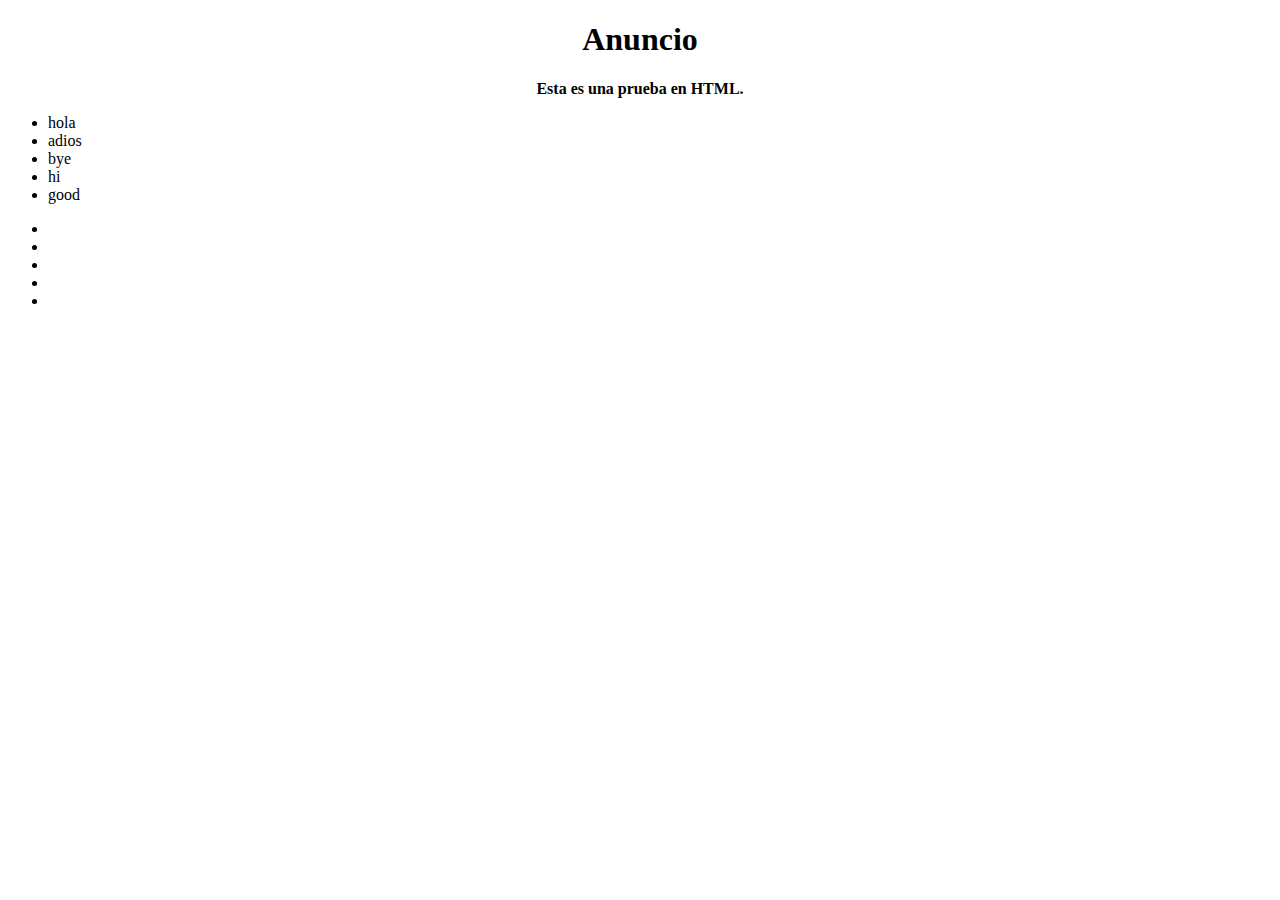
<file: prueba.html>
<!DOCTYPE html>
<html lang="es">
  <head> 

    <meta charset="utf-8" />
      <meta name="description" content="GYM" />
      <meta name="keywords" content="HTML,CSS,JavaScript" />
      <meta name="author" content="Hector Montoya" />
      <meta name="viewport" content="width=device-width, initial-scale=1.0" />
  </head>
      <body>
        <center>
          <h1>Anuncio</h1> 
          <p class="resumen"><strong>Esta es una prueba en HTML.</strong></p>
        </center>  
      <section> 
        <ul>
          <li>hola</li>
          <li>adios</li>
          <li>bye</li>
          <li>hi</li>
          <li>good</li>
        </ul> 
      </section> 

      </div> 

      <nav>
        <ul>
          <li><a href=""></a></li>
          <li><a href=""></a></li>
          <li><a href=""></a></li>
          <li><a href=""></a></li>
          <li><a href=""></a></li>

        </ul>
      </nav> 
      
      </body>
  
</html>
</file>
